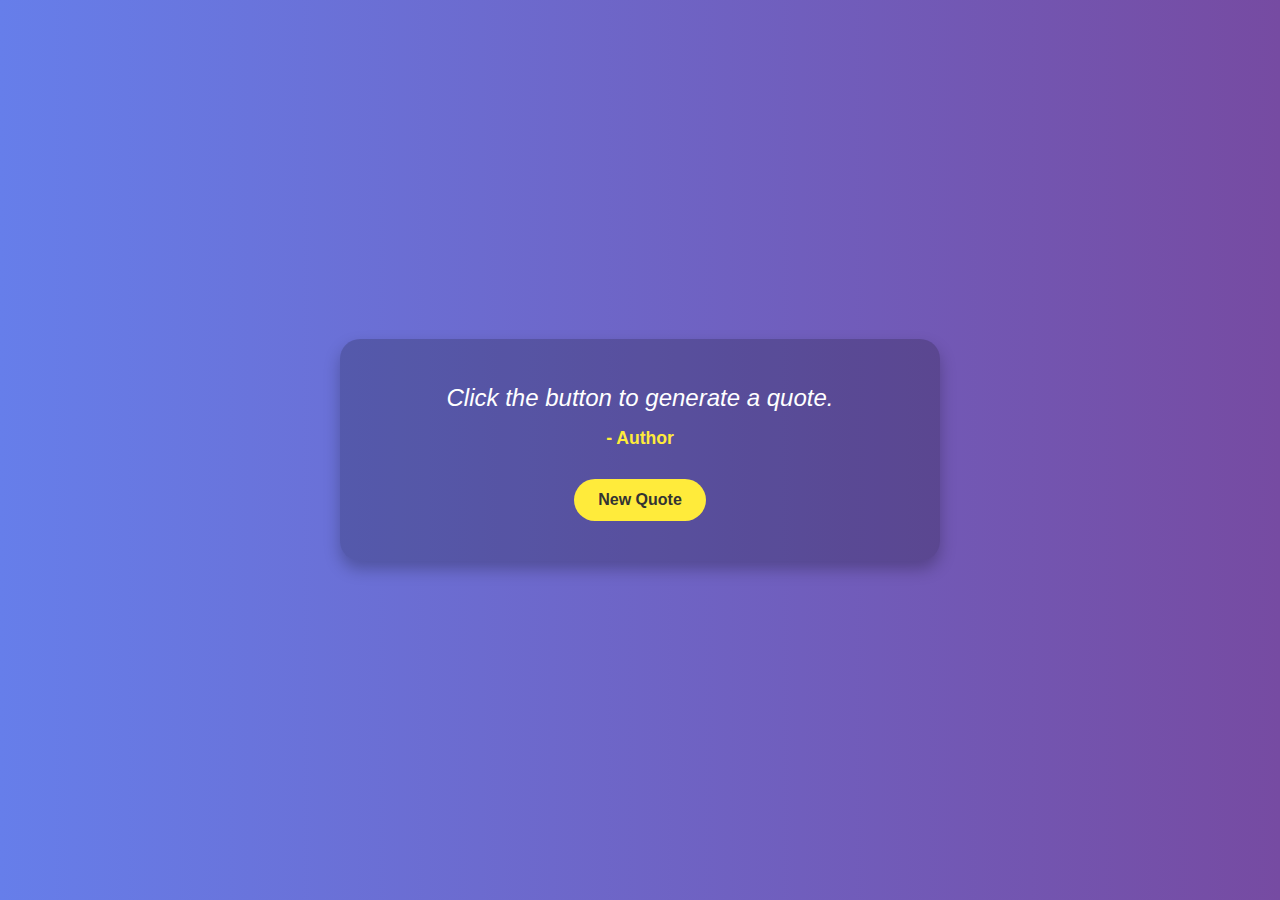
<file: index.html>
<!DOCTYPE html>
<html lang="en">

<head>
    <meta charset="UTF-8" />
    <meta name="viewport" content="width=device-width, initial-scale=1.0" />
    <title>Quote Generator</title>
    <link rel="stylesheet" href="style.css" />
</head>

<body>
    <div class="quote-container">
        
        <div class="quote-box">
            <p id="quote-text">Click the button to generate a quote.</p>
            <span id="quote-author">- Author</span>
        </div>
        <button id="new-quote">New Quote</button>
    </div>

    <script src="quote.js"></script>
</body>

</html>
</file>
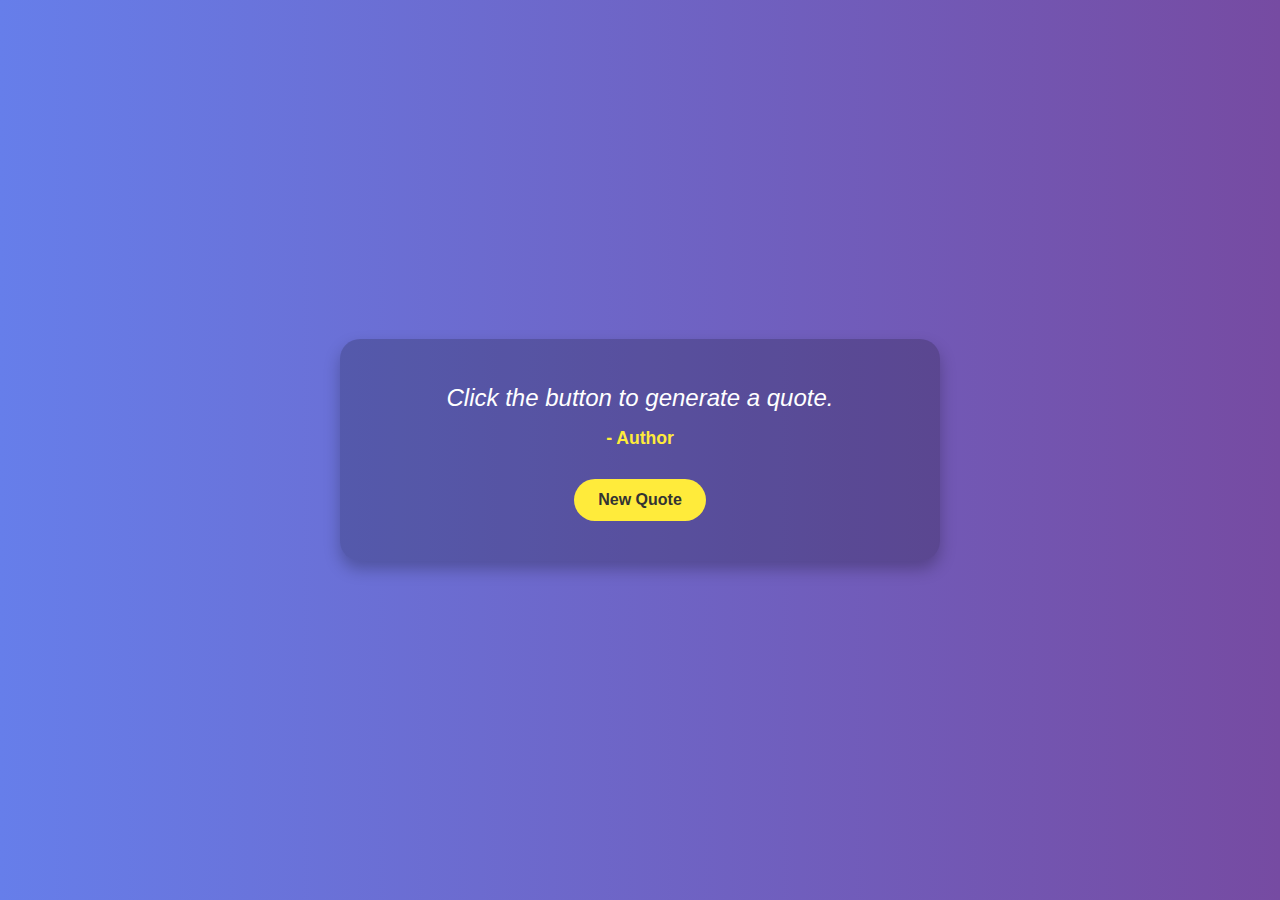
<file: quote.html>
<!DOCTYPE html>
<html lang="en">

<head>
    <meta charset="UTF-8" />
    <meta name="viewport" content="width=device-width, initial-scale=1.0" />
    <title>Quote Generator</title>
    <link rel="stylesheet" href="style.css" />
</head>

<body>
    <div class="quote-container">
        
        <div class="quote-box">
            <p id="quote-text">Click the button to generate a quote.</p>
            <span id="quote-author">- Author</span>
        </div>
        <button id="new-quote">New Quote</button>
    </div>

    <script src="quote.js"></script>
</body>

</html>
</file>
<file: style.css>
/* style.css */

* {
    margin: 0;
    padding: 0;
    box-sizing: border-box;
}

body {
    font-family: 'Segoe UI', Tahoma, Geneva, Verdana, sans-serif;
    background: linear-gradient(to right, #667eea, #764ba2);
    color: #fff;
    min-height: 100vh;
    display: flex;
    justify-content: center;
    align-items: center;
    padding: 20px;
    transition: background 0.8s ease-in-out;
}



.quote-container {
    background-color: rgba(0, 0, 0, 0.2);
    padding: 40px;
    border-radius: 20px;
    box-shadow: 0 8px 16px rgba(0, 0, 0, 0.25);
    text-align: center;
    max-width: 600px;
    width: 100%;
}

h1 {
    font-size: 2.5rem;
    margin-bottom: 30px;
}

.quote-box {
    margin-bottom: 30px;
}

#quote-text {
    font-size: 1.5rem;
    font-style: italic;
    margin-bottom: 10px;
    line-height: 1.6;
}

#quote-author {
    display: block;
    font-size: 1.1rem;
    font-weight: 600;
    color: #ffeb3b;
}

button#new-quote {
    background-color: #ffeb3b;
    color: #333;
    border: none;
    padding: 12px 24px;
    font-size: 1rem;
    font-weight: bold;
    border-radius: 30px;
    cursor: pointer;
    transition: background-color 0.3s ease;
}

button#new-quote:hover {
    background-color: #fdd835;
}
</file>
